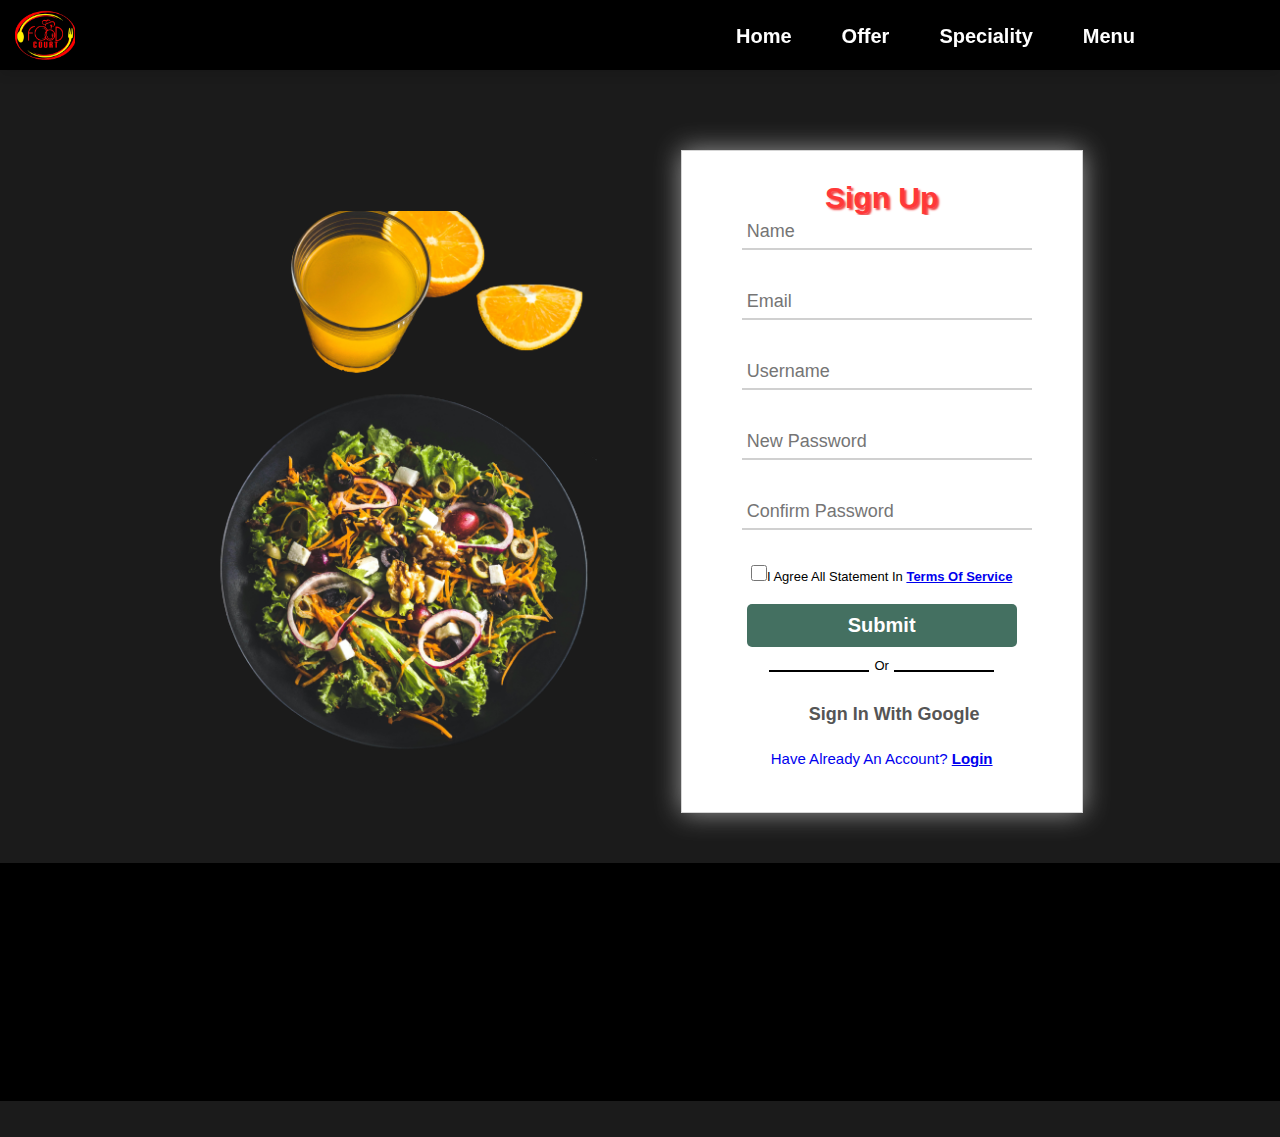
<file: sign Up/index.html>
<!DOCTYPE html>
<html lang="en">
  <head>
    <meta charset="UTF-8" />
    <meta http-equiv="X-UA-Compatible" content="IE=edge" />
    <meta name="viewport" content="width=device-width, initial-scale=1.0" />
    <link href="https://unpkg.com/aos@2.3.1/dist/aos.css" rel="stylesheet" />
    <link rel="stylesheet" type="text/css" href="index.css" />
    <!-- <link rel="stylesheet" href="../style.css" /> -->
    <link
      rel="stylesheet"
      href="https://cdnjs.cloudflare.com/ajax/libs/font-awesome/6.0.0-beta2/css/all.min.css"
      integrity="sha512-YWzhKL2whUzgiheMoBFwW8CKV4qpHQAEuvilg9FAn5VJUDwKZZxkJNuGM4XkWuk94WCrrwslk8yWNGmY1EduTA=="
      crossorigin="anonymous"
      referrerpolicy="no-referrer"
    />
    <script src="https://code.jquery.com/jquery-3.6.0.min.js"></script>
    <script src="https://cdnjs.cloudflare.com/ajax/libs/OwlCarousel2/2.3.4/owl.carousel.min.js"></script>
    <link
      rel="stylesheet"
      href="https://cdnjs.cloudflare.com/ajax/libs/OwlCarousel2/2.3.4/assets/owl.carousel.min.css"
    />
    <title>Sign Up</title>
  </head>
  <body>
    <header>
      <img class="logo" src="../images/logo.png" alt="" />
      <div class="nav-bar">
        <i
          class="fas fa-hamburger"
          onclick="toggleMenu()"
          style="position: absolute; right: 20px; z-index: 10000; top: 20px"
          id="bars"
        ></i>
        <ul id="mobile-nav">
          <li><a href="../index.html">Home</a></li>
          <li><a href="../index.html">Offer</a></li>
          <li><a href="../index.html">Speciality</a></li>
          <li><a href="../cart.html">Menu</a></li>
          <li>
            <!-- <a href="./index.html"><button class="btn-1">SignUp</button></a> -->
          </li>
          <li>
            <a href="../cart.html" class="cart"
              ><i class="fas fa-shopping-cart"></i
            ></a>
          </li>
        </ul>
      </div>
    </header>
    <main>
      <div class="main-wrapper">
        <div class="side-img">
          <img style="width: 400px" src="../images/login-img.png" />
        </div>
        <div class="form-container">
          <div class="form-container-wrapper">
            <form
              name="signup"
              id="form"
              method="post"
              onsubmit="return formValidation()"
            >
              <h1>Sign Up</h1>
              <span>
                <i class="fa-solid fa-user"></i>
                <input type="text" name="fname" placeholder="Name" required />
              </span>
              <span>
                <i class="fa-solid fa-envelope"></i>
                <input
                  type="email"
                  name="femail"
                  placeholder="Email"
                  required
                />
              </span>
              <span>
                <i class="fa-solid fa-user"></i>
                <input
                  type="text"
                  name="username"
                  placeholder="Username"
                  required
                />
              </span>
              <span>
                <i class="fa-solid fa-lock"></i>
                <input
                  type="password"
                  name="fpassword"
                  placeholder="New Password"
                  required
                />
              </span>
              <span>
                <i class="fa-solid fa-lock"></i>
                <input
                  type="password"
                  placeholder="Confirm Password"
                  name="password2"
                  required
                />
              </span>
              <div class="check-box">
                <input
                  type="checkbox"
                  name="checkbox"
                  id="check-box"
                  required
                />I agree all statement in
                <a href="#"><b>Terms of Service</b></a>
              </div>
              <button type="submit" value="Submit" id="submit-form">
                submit
              </button>
              <br />

              <div class="login-with">
                <div class="line-parent">
                  <div class="line"></div>
                  <div style="font-size: 13px">or</div>
                  <div class="line"></div>
                </div>
                <div class="login-with-google">
                  <a href="#">
                    <i class="fa-brands fa-google"></i>
                    <span>Sign in with Google</span>
                  </a>
                </div>
                <div class="already">
                  <a href="./login.html"
                    >Have already an account? <b>Login</b></a
                  >
                </div>
              </div>
            </form>
          </div>
        </div>
      </div>
    </main>
  <footer>
    <div class="footer-box">
      <div class="add">
        <div data-aos="zoom-in-up" data-aos-duration="1000">
          <h3 class="heading-footer">Food-Court</h3>
          <p>Room No. 5, Academic Building,</p>
          <p> Gandhi More</p>
          <p> Delhi, India - 820001</p>
          <h4>Way to Reach Us <i class="fas fa-map-marker-alt"></i></h4>
        </div>
      </div>
      <div data-aos="zoom-in-up" data-aos-duration="1000">
        <div class="Policie">
          <h4>Policies</h4>
          <a href="#">
            <p>Terms & Conditions</p>
          </a>
          <a href="#">
            <p> Privacy Policy</p>
          </a>
          <a href="#">
            <p> Payment Refund Policy</p>
          </a>
        </div>
      </div>
      <div data-aos="zoom-in-up" data-aos-duration="1000">
        <div class="Contact">
          <h4>Contact Us
          </h4>
          <div><a href="#">
              <p><i class="fas fa-envelope"></i> support@gmail.com</p></i>
            </a></div>
          <div>
            <a href="tel:9007006001">
              <p><i class="fas fa-phone-alt"></i> 9007006001</p></i>
            </a>
          </div>
        </div>
      </div>
      <div data-aos="zoom-in-up" data-aos-duration="1000">
        <div class="Social">
          <h4>Write to us at:
          </h4>
          <div><a href="#"><i class="fab fa-linkedin"></i></a>

            <a href="#"><i class="fab fa-instagram"></i></a>

            <a href="#"><i class="fab fa-telegram"></i></a>

            <a href="#"><i class="fab fa-whatsapp"></i></a>
          </div>
        </div>
      </div>
    </div>
  </footer>
    <script src="https://unpkg.com/aos@2.3.1/dist/aos.js"></script>
    <script>
      AOS.init();
    </script>
    <script src="index.js"></script>
  </body>
</html>
</file>
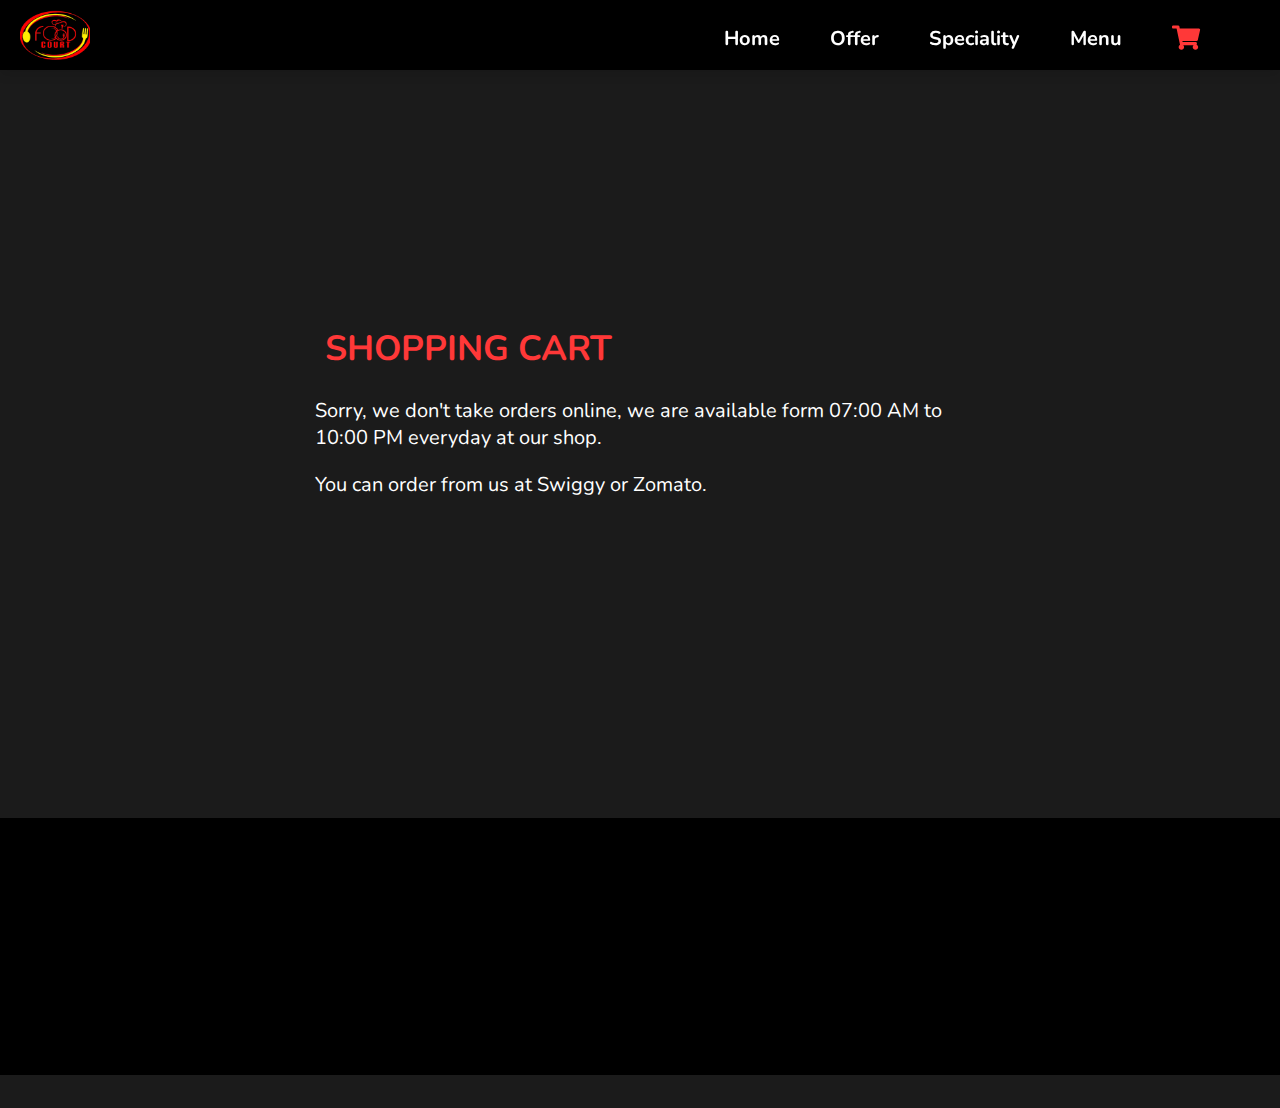
<file: cart.html>
<!DOCTYPE html>
<html lang="en">
  <head>
    <meta charset="UTF-8" />
    <meta http-equiv="X-UA-Compatible" content="IE=edge" />
    <meta name="viewport" content="width=device-width, initial-scale=1.0" />
    <title>Food-Court</title>

    <link href="https://unpkg.com/aos@2.3.1/dist/aos.css" rel="stylesheet" />
    <link
      rel="stylesheet"
      href="https://cdnjs.cloudflare.com/ajax/libs/font-awesome/5.15.3/css/all.min.css"
    />
    <link rel="stylesheet" href="style.css" />
  </head>

  <body>
    <header>
      <img class="logo" src="./images/logo.png" alt="" />
      <div class="nav-bar">
        <i
          class="fas fa-hamburger"
          onclick="toggleMenu()"
          style="position: absolute; right: 20px; z-index: 10000; top: 20px"
          id="bars"
        ></i>
        <ul id="mobile-nav">
          <li><a href="./index.html">Home</a></li>
          <li><a href="./index.html">Offer</a></li>
          <li><a href="./index.html">Speciality</a></li>
          <li><a href="./menu.html">Menu</a></li>
          <!-- <li><a href="./sign Up/index.html"><button class="btn-1">SignUp</button></a></li> -->
          <li>
            <a href="#" class="cart"><i class="fas fa-shopping-cart"></i></a>
          </li>
        </ul>
      </div>
    </header>
    <section>
      <div class="main-cart-wrapper">
        <h3 class="heading"><span>SHOPPING CART</span></h3>
        <div class="para">
          <!-- <p>
            You have no items in your shopping cart
            <a href="./sign Up/login.html">Login </a>
            to view your cart, or click
            <a href="./index.html">here</a>
            to continue shopping.
          </p> -->
          <p>Sorry, we don't take orders online, we are available form 07:00 AM to 10:00 PM everyday at our shop.</p>
          <p>You can order from us at Swiggy or Zomato. </p>
        </div>
      </div>
    </section>
  <footer>
    <div class="footer-box">
      <div class="add">
        <div data-aos="zoom-in-up" data-aos-duration="1000">
          <h3 class="heading-footer">Food-Court</h3>
          <p>Room No. 5, Academic Building,</p>
          <p> Gandhi More</p>
          <p> Delhi, India - 820001</p>
          <h4>Way to Reach Us <i class="fas fa-map-marker-alt"></i></h4>
        </div>
      </div>
      <div data-aos="zoom-in-up" data-aos-duration="1000">
        <div class="Policie">
          <h4>Policies</h4>
          <a href="#">
            <p>Terms & Conditions</p>
          </a>
          <a href="#">
            <p> Privacy Policy</p>
          </a>
          <a href="#">
            <p> Payment Refund Policy</p>
          </a>
        </div>
      </div>
      <div data-aos="zoom-in-up" data-aos-duration="1000">
        <div class="Contact">
          <h4>Contact Us
          </h4>
          <div><a href="#">
              <p><i class="fas fa-envelope"></i> support@gmail.com</p></i>
            </a></div>
          <div>
            <a href="tel:9007006001">
              <p><i class="fas fa-phone-alt"></i> 9007006001</p></i>
            </a>
          </div>
        </div>
      </div>
      <div data-aos="zoom-in-up" data-aos-duration="1000">
        <div class="Social">
          <h4>Write to us at:
          </h4>
          <div><a href="#"><i class="fab fa-linkedin"></i></a>

            <a href="#"><i class="fab fa-instagram"></i></a>

            <a href="#"><i class="fab fa-telegram"></i></a>

            <a href="#"><i class="fab fa-whatsapp"></i></a>
          </div>
        </div>
      </div>
    </div>
  </footer>
    <script src="./index.js"></script>
    <script src="https://unpkg.com/aos@2.3.1/dist/aos.js"></script>
    <script>
      AOS.init();
    </script>
  </body>
</html>
</file>
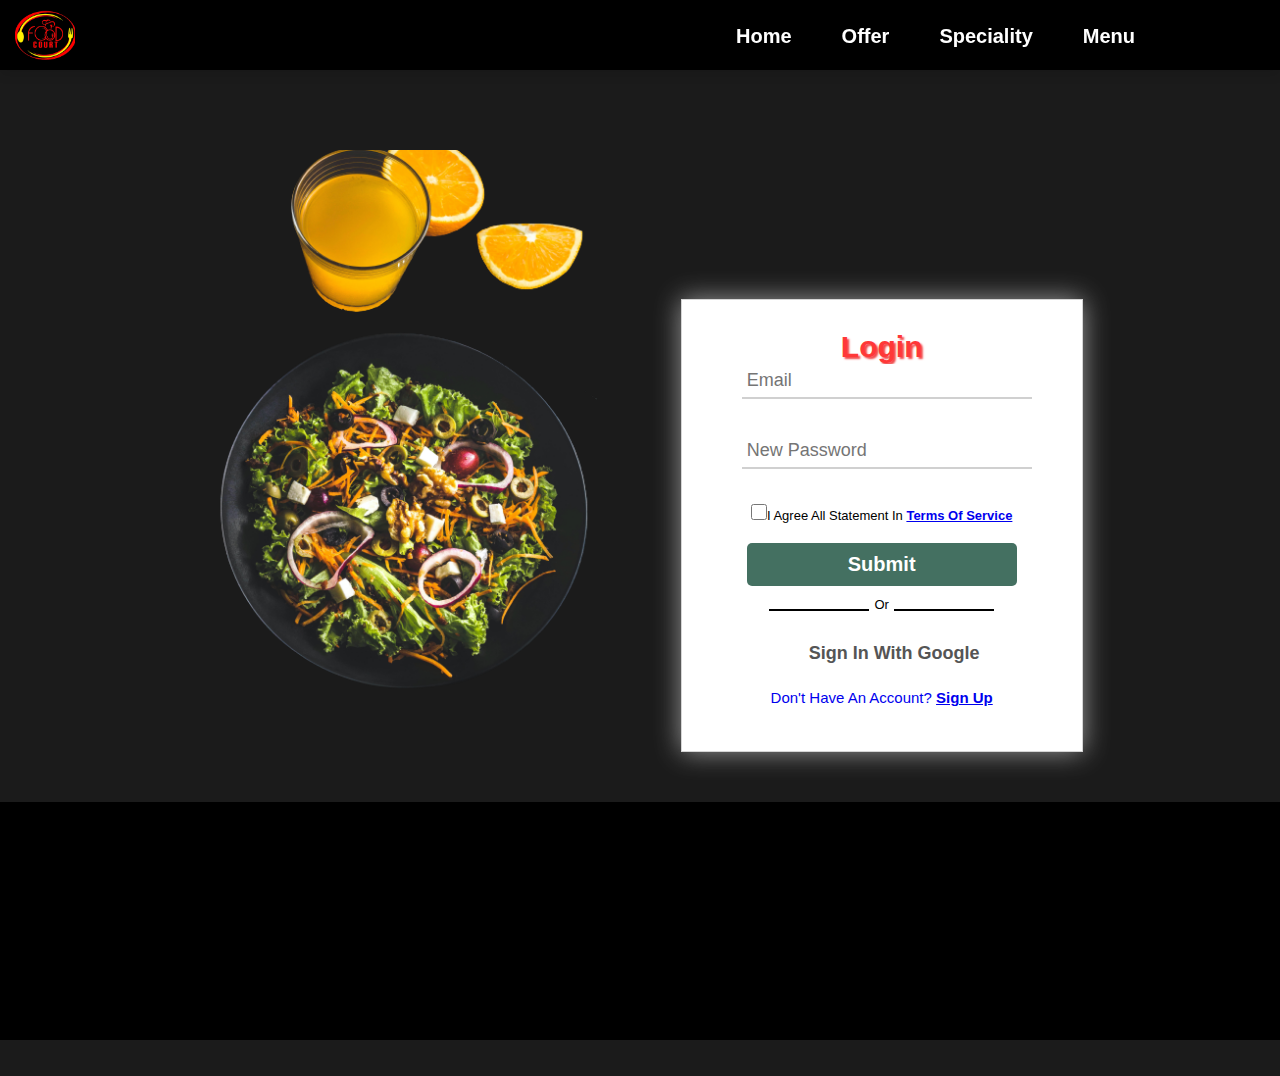
<file: sign Up/login.html>
<!DOCTYPE html>
<html lang="en">
  <head>
    <meta charset="UTF-8" />
    <meta http-equiv="X-UA-Compatible" content="IE=edge" />
    <meta name="viewport" content="width=device-width, initial-scale=1.0" />
    <link href="https://unpkg.com/aos@2.3.1/dist/aos.css" rel="stylesheet" />
    <link rel="stylesheet" type="text/css" href="index.css" />
    <!-- <link rel="stylesheet" href="../style.css" /> -->
    <link
      rel="stylesheet"
      href="https://cdnjs.cloudflare.com/ajax/libs/font-awesome/6.0.0-beta2/css/all.min.css"
      integrity="sha512-YWzhKL2whUzgiheMoBFwW8CKV4qpHQAEuvilg9FAn5VJUDwKZZxkJNuGM4XkWuk94WCrrwslk8yWNGmY1EduTA=="
      crossorigin="anonymous"
      referrerpolicy="no-referrer"
    />
    <script src="https://code.jquery.com/jquery-3.6.0.min.js"></script>
    <script src="https://cdnjs.cloudflare.com/ajax/libs/OwlCarousel2/2.3.4/owl.carousel.min.js"></script>
    <link
      rel="stylesheet"
      href="https://cdnjs.cloudflare.com/ajax/libs/OwlCarousel2/2.3.4/assets/owl.carousel.min.css"
    />
    <title>Sign Up</title>
  </head>
  <body>
    <header>
      <img class="logo" src="../images/logo.png" alt="" />
      <div class="nav-bar">
        <i
          class="fas fa-hamburger"
          onclick="toggleMenu()"
          style="position: absolute; right: 20px; z-index: 10000; top: 20px"
          id="bars"
        ></i>
        <ul id="mobile-nav">
          <li><a href="../index.html">Home</a></li>
          <li><a href="../index.html">Offer</a></li>
          <li><a href="../index.html">Speciality</a></li>
          <li><a href="../cart.html">Menu</a></li>
          <li>
            <!-- <a href="./index.html"><button class="btn-1">SignUp</button></a> -->
          </li>
          <li>
            <a href="../cart.html" class="cart"
              ><i class="fas fa-shopping-cart"></i
            ></a>
          </li>
        </ul>
      </div>
    </header>
    <main>
      <div class="main-wrapper">
        <div class="side-img">
          <img style="width: 400px" src="../images/login-img.png" />
        </div>
        <div class="form-container">
          <div class="form-container-wrapper">
            <form
              name="signup"
              id="form"
              method="post"
              onsubmit="return"
            >
              <h1>Login</h1>

              <span>
                <i class="fa-solid fa-envelope"></i>
                <input
                  type="email"
                  name="femail"
                  placeholder="Email"
                  required
                />
              </span>

              <span>
                <i class="fa-solid fa-lock"></i>
                <input
                  type="password"
                  name="fpassword"
                  placeholder="New Password"
                  required
                />
              </span>

              <div class="check-box">
                <input
                  type="checkbox"
                  name="checkbox"
                  id="check-box"
                  required
                />I agree all statement in
                <a href="#"><b>Terms of Service</b></a>
              </div>
              <button type="submit" value="submit" id="submit-form">
                submit
              </button>
              <br />

              <div class="login-with">
                <div class="line-parent">
                  <div class="line"></div>
                  <div style="font-size: 13px">or</div>
                  <div class="line"></div>
                </div>
                <div class="login-with-google">
                  <a href="#">
                    <i class="fa-brands fa-google"></i>
                    <span>Sign in with Google</span>
                  </a>
                </div>
                <div class="already">
                  <a href="./index.html"
                    >Don't have an account? <b>Sign Up</b></a
                  >
                </div>
              </div>
            </form>
          </div>
        </div>
      </div>
    </main>
  <footer>
    <div class="footer-box">
      <div class="add">
        <div data-aos="zoom-in-up" data-aos-duration="1000">
          <h3 class="heading-footer">Food-Court</h3>
          <p>Room No. 5, Academic Building,</p>
          <p> Gandhi More</p>
          <p> Delhi, India - 820001</p>
          <h4>Way to Reach Us <i class="fas fa-map-marker-alt"></i></h4>
        </div>
      </div>
      <div data-aos="zoom-in-up" data-aos-duration="1000">
        <div class="Policie">
          <h4>Policies</h4>
          <a href="#">
            <p>Terms & Conditions</p>
          </a>
          <a href="#">
            <p> Privacy Policy</p>
          </a>
          <a href="#">
            <p> Payment Refund Policy</p>
          </a>
        </div>
      </div>
      <div data-aos="zoom-in-up" data-aos-duration="1000">
        <div class="Contact">
          <h4>Contact Us
          </h4>
          <div><a href="#">
              <p><i class="fas fa-envelope"></i> support@gmail.com</p></i>
            </a></div>
          <div>
            <a href="tel:9007006001">
              <p><i class="fas fa-phone-alt"></i> 9007006001</p></i>
            </a>
          </div>
        </div>
      </div>
      <div data-aos="zoom-in-up" data-aos-duration="1000">
        <div class="Social">
          <h4>Write to us at:
          </h4>
          <div><a href="#"><i class="fab fa-linkedin"></i></a>

            <a href="#"><i class="fab fa-instagram"></i></a>

            <a href="#"><i class="fab fa-telegram"></i></a>

            <a href="#"><i class="fab fa-whatsapp"></i></a>
          </div>
        </div>
      </div>
    </div>
  </footer>
    <script src="https://unpkg.com/aos@2.3.1/dist/aos.js"></script>
    <script>
      AOS.init();
    </script>
    <script src="index.js"></script>
  </body>
</html>
</file>
<file: sign Up/index.css>
@import url("https://fonts.googleapis.com/css2?family=Poppins&display=swap");
:root {
  --background: #447061;
  --color: #fff;
  font-family: "Poppins", sans-serif;
}
* {
  font-family: "Nunito", sans-serif;
  margin: 0;
  padding: 0;
  box-sizing: border-box;
  outline: none;
  border: none;
  text-decoration: none;
  text-transform: capitalize;
  transition: all 0.2s linear;
}

*::selection {
  background: var(--red);
  color: rgb(253, 253, 253);
}
body {
  background: #1b1b1b;
  margin: 0;
  padding: 0;
}
html {
  font-size: 62.5%;
  overflow-x: hidden;
  scroll-behavior: smooth;
  scroll-padding-top: 6rem;
}
header {
  position: fixed;
  top: 0;
  left: 0;
  right: 0;
  z-index: 1000;
  display: flex;
  align-items: center;
  justify-content: space-between;
  background: rgb(0, 0, 0);
  padding: 0.5rem;
  box-shadow: 0 0.5rem 1rem rgba(0, 0, 0, 0.1);
}

header .logo {
  width: 70px;
  height: 50px;
  padding-left: 1rem;
}
.nav-bar {
  display: flex;
  flex-direction: row;
}
.nav-bar ul {
  list-style: none;
  display: flex;
  padding: 0 10px;
  /* background-color: #333; */
  height: 60px;
  margin: 0;
}
.nav-bar li {
  padding: 10px;
  font-size: 20px;
  color: #d0d0d0;
  padding: 20px;
}
.nav-bar li a {
  display: flex;
  justify-content: center;
  margin-right: 10px;
  font-size: 20px;
  color: white;
  font-weight: bold;
}
.nav-bar ul li a:hover {
  color: #ff3838;
}
button {
  position: relative;
  font-size: 1.7rem;
  padding: 0.5rem 1.9rem;
  border-radius: 0.5rem;
  color: rgb(212, 209, 209);
  font-weight: bold;
  background-color: #e95a5a;
}
.btn-1:hover {
  background-color: #ff3838;
}
#bars {
  display: none;
}
main {
  /* height: calc(100vh - 60px); */
  display: flex;
  align-items: center;
  justify-content: space-evenly;
}
h1 {
  font-size: 30px;
  color: #ff3838;
  font-weight: bold;
  text-shadow: 2px 2px 2px#f14646;
}
.main-wrapper {
  display: flex;
  position: relative;
  top: 50px;
  width: 90%;
  justify-content: space-evenly;
  align-items: flex-end;
  padding: 100px 50px;
  box-sizing: border-box;
}
.side-img img {
  width: 550px;
}
form {
  /* width: 500px; */
  background-color: #fff;
  border: 1px solid #d5d5d5;
  padding: 30px 50px;
  box-sizing: border-box;
  box-shadow: 0px 0px 25px #999;
  display: flex;
  flex-direction: column;
  justify-content: center;
  align-items: center;
}
form span {
  display: flex;
  margin-bottom: 35px;
  align-items: center;
  width: 100%;
}
form span i {
  margin-right: 10px;
  font-size: 20px;
  color: #666;
}
#check-box {
  width: 16px;
  height: 16px;
}
b {
  text-decoration: underline;
}
.check-box {
  margin-bottom: 20px;
  font-size: 13px;
}
input {
  padding: 5px;
  height: 35px;
  width: 100%;
  font-size: 18px;
  border: none;
  border-bottom: 2px solid #d0d0d0;
  outline: none;
}
label {
  font-size: 18px;
  top: 0px;
}
#submit-form {
  background-color: var(--background);
  color: var(--color);
  border: 0;
  padding: 10px;
  box-sizing: content-box;
  font-size: 20px;
  cursor: pointer;
  border-radius: 5px;
  width: 250px;
}
#submit-form:hover {
  background-color: #35584c;
}

.login-with {
  display: flex;
  flex-direction: column;
  justify-content: center;
  align-items: center;
  width: 300px;
  justify-content: space-evenly;
  background-color: #fff;
  margin-bottom: 15px;
  cursor: pointer;
}
.already {
  margin-top: 25px;
  font-size: 15px;
}
.line-parent {
  width: 100%;
  display: flex;
  justify-content: center;
  margin-bottom: 20px;
}
.line {
  width: 100px;
  height: 2px;
  display: flex;
  flex-direction: row;
  background-color: #000;
  margin: 12px 5px;
}
.fa-google {
  font-size: 40px;
}
.fa-google {
  background: conic-gradient(
      from -45deg,
      #ea4335 110deg,
      #4285f4 90deg 180deg,
      #34a853 180deg 270deg,
      #fbbc05 270deg
    )
    73% 55%/150% 150% no-repeat;
  -webkit-background-clip: text;
  background-clip: text;
  color: transparent;
  -webkit-text-fill-color: transparent;
}
.fa-facebook {
  color: #3b5998;
  background-image: linear-gradient(
    to bottom,
    transparent 20%,
    white 20%,
    white 93%,
    transparent 93%
  );
  background-size: 55%;
  background-position: 70% 0;
  background-repeat: no-repeat;
}
.login-with-google a {
  display: flex;
  align-items: center;
}
.login-with-google a span {
  margin-left: 15px;
  font-size: 18px;
  font-weight: bold;
  color: #555;
  margin-bottom: 0;
}
.footer-box {
  display: flex;
  gap: 0px 150px;
  background: rgb(0, 0, 0);
  color: #fff;
  padding: 3rem 0rem;
  margin: auto;
  align-items: center;
  justify-content: center;
  font-size: 20px;
  flex-wrap: wrap;
}
.heading-footer {
  font-size: 35px;
  margin: 10px 0px;
  color: rgb(255, 56, 56);
}
h4 {
  padding: 10px 0px;
}
.footer-box a {
  color: #fff;
  font-size: 18px;
}
i {
  color: #ff3838;
  font-size: 25px;
  margin-right: 10px;
}
i p {
  color: #fff;
  font-size: 18px;
}
@media screen and (max-width: 770px) {
  .side-img img {
    height: 275px;
  }
  #bars {
    display: flex;
  }
  header {
    display: flex;
    flex-direction: column;
    align-items: center;
    justify-content: center;
    background-color: #1b1b1b;
    z-index: 999;
    padding: 30px;
  }
  .nav-bar > ul {
    z-index: 999;
    display: none;
    flex-direction: column;
    align-items: center;
    justify-content: center;
    height: auto;
    position: relative;
    width: 1000px;
    opacity: 0.9;
  }
  form {
    width: 400px;
  }
  .main-wrapper {
    align-items: center;
  }
  .side-img img {
    width: 300px;
    height: auto;
  }
  .footer-box {
    justify-content: left;
    gap: 20px;
    padding: 3rem 1rem;
  }
}

@media screen and (max-width: 600px) {
  #bars {
    display: flex;
  }
  header {
    display: flex;
    flex-direction: column;
    align-items: center;
    justify-content: center;
    background-color: #1b1b1b;
    z-index: 999;
    padding: 30px;
  }
  .nav-bar > ul {
    z-index: 999;
    display: none;
    flex-direction: column;
    align-items: center;
    justify-content: center;
    height: auto;
    position: relative;
    width: 1000px;
    opacity: 0.9;
  }
  .side-img img {
    display: none;
  }
  form {
    width: 320px;
  }
  .main-wrapper {
    align-items: center;
  }
  .footer-box {
    justify-content: left;
    gap: 5px;
    padding: 3rem 1rem;
  }
}
</file>
<file: style.css>
@import url("https://fonts.googleapis.com/css2?family=Nunito:wght@200;300;400;600;700&display=swap");

:root {
  --red: #ff3838;
}

* {
  font-family: "Nunito", sans-serif;
  margin: 0;
  padding: 0;
  box-sizing: border-box;
  outline: none;
  border: none;
  text-decoration: none;
  /* text-transform: capitalize; */
  transition: all 0.2s linear;
}

*::selection {
  background: var(--red);
  color: rgb(253, 253, 253);
}

html {
  font-size: 62.5%;
  overflow-x: hidden;
  scroll-behavior: smooth;
  scroll-padding-top: 6rem;
}

body {
  background: #1b1b1b;
  color: rgb(255, 255, 255);
}

header {
  position: fixed;
  top: 0;
  left: 0;
  right: 0;
  height: 70px;
  z-index: 1000;
  display: flex;
  align-items: center;
  justify-content: space-between;
  background: rgb(0, 0, 0);
  padding: 2rem;
  box-shadow: 0 0.5rem 1rem rgba(0, 0, 0, 0.1);
}

header .logo {
  width: 70px;
  height: 50px;
}

header .logo i {
  padding-right: 0.5rem;
  color: #ff3838;
}
/* 

*/
.nav-bar {
  display: flex;
  flex-direction: row;
}
.nav-bar ul {
  list-style: none;
  display: flex;
  padding: 0 10px;
  height: 60px;
  margin: 0;
}
.nav-bar li {
  padding: 10px;
  font-size: 20px;
  color: #d0d0d0;
  padding: 20px;
}
.nav-bar li a {
  display: flex;
  justify-content: center;
  margin-right: 10px;
  font-size: 20px;
  color: white;
  font-weight: bold;
}
.nav-bar ul li a:hover {
  color: #ff3838;
}
#bars {
  display: none;
}

.cart {
  padding-right: 1rem;
  color: #ff3838;
}
.cart:hover {
  color: rgba(230, 220, 220, 0.959) !important;
}
button {
  position: relative;
  font-size: 1.7rem;
  padding: 0.5rem 1.9rem;
  border-radius: 0.5rem;
  color: rgb(212, 209, 209);
  font-weight: bold;
  background-color: #e95a5a;
}
.btn-1:hover {
  background-color: #ff3838;
}
.home {
  display: flex;
  flex-wrap: wrap;
  gap: 1.5rem;
  min-height: 100vh;
  align-items: center;
  padding: 20rem;
  color: white;
}

.home .content {
  flex: 1 1 40rem;
  padding-top: 6.5rem;
}

.home .image {
  flex: 1 1 40rem;
}

.home .image img {
  width: 100%;
  padding: 1rem;
}
.home .content h3 {
  font-size: 5rem;
  color: #ff3838;
}

.home .content p {
  font-size: 1.7rem;
  padding: 1rem 0;
  margin-bottom: 20px;
}
.btn {
  display: inline-block;
  padding: 0.8rem 3rem;
  border: 0.2rem solid var(--red);
  color: #ff3838;
  cursor: pointer;
  font-size: 1.7rem;
  border-radius: 0.5rem;
  position: relative;
  overflow: hidden;
  z-index: 0;
  margin-top: 1rem;
}
.btn::before {
  content: "";
  position: absolute;
  top: 0;
  right: 0;
  width: 0%;
  height: 100%;
  background: var(--red);
  transition: 0.3s linear;
  z-index: -1;
}
.btn:hover::before {
  width: 100%;
  left: 0;
}

.btn:hover {
  color: #fff;
}

.heading {
  text-align: center;
  padding: 15px;
  font-size: 40px;
  color: rgb(246, 238, 238);
}
.text-slider-items {
  display: none;
}
span {
  color: #ff3838;
}
/*  */
/*  */
.offer-cointainer {
  padding: 5rem 20rem;
  display: flex;
  flex-wrap: wrap;
  flex-direction: row;
}
.offer-card {
  display: flex;
  background-color: rgb(51, 51, 51);
  flex-direction: column;
  align-items: center;
  justify-content: center;
  box-shadow: rgb(0 0 0 / 30%) 1rem 1rem 1rem 1rem;
}
.image-1 {
  width: 350px;
  height: 336px;
}
h5 {
  color: #ff3838;
  font-size: 30px;
  font-weight: bold;
}

.offer-card p {
  padding: 12px;
  width: 350px;
  height: auto;
  font-size: 20px;
  text-align: center;
}
.heading-1 {
  text-align: center;
  font-size: 40px;
}
/*  */

/*  */
.main-card-container {
  display: flex;
  flex-direction: column;
}
.card-container-1,
.card-container-2 {
  display: flex;
  flex-wrap: wrap;
  justify-content: center;
  align-items: center;
  gap:1rem;
}
.card {
  display: flex;
  flex-direction: column;
  align-items: center;
  justify-content: center;
  margin: 20px;
  padding: 1rem;
  background-color: rgb(184, 183, 183);
  color: black;
  border-radius: 5px;
  box-shadow: 10px 10px 10px black;
  gap:1rem;
}
.parent-1 {
  display: flex;
  flex-direction: row;
}
.card-down {
  display: flex;
  flex-direction: row;
}

.contents {
  display: flex;
  flex-direction: column;
  align-items: center;
  font-size: 2rem;
  height: 300px;
  width: 356px;
  margin: 10px 0px;
  text-align: center;
}
.content-down {
  margin: 0px 10px;
}
.contents h3 {
  margin: 1rem;
}
.popular-card {
  display: flex;
  flex-direction: column;
  justify-content: center;
  align-items: center;
  border: 0.1px solid white;
  margin: 20px;
  padding: 1rem;
}

.image-1 {
  display: flex;
  height: 300px;
  width: 356px;
}
.image-2 {
  display: flex;
  height: 320px;
  width: 356px;
}

/*  */
/*  */

.review .box-container {
  display: flex;
  flex-wrap: wrap;
}

.review .box-container .boxs {
  text-align: center;
  padding: 2rem;
  box-shadow: 0 0.5rem 1rem rgba(0, 0, 0, 0.3);
  border-radius: 0.5rem;
  flex: 1 1 30rem;
  background: #333;
  margin: 8rem 3rem;
}

.review .box-container .boxs img {
  height: 12rem;
  width: 12rem;
  border-radius: 50%;
  border: 1rem solid #e95a5a;
  margin-top: -8rem;
  object-fit: cover;
}

.review .box-container .boxs h3 {
  font-size: 2.5rem;
  color: #e95a5a;
  padding: 0.5rem 0;
}

.review .box-container .boxs .stars i {
  font-size: 2rem;
  color: #e95a5a;
  padding: 0.5rem 0;
}

.review .box-container .boxs p {
  font-size: 1.5rem;
  color: #eee;
  padding: 1rem 0;
}
.footer-box {
  display: flex;
  gap: 0px 150px;
  background: rgb(0, 0, 0);
  padding: 3rem 0rem;
  margin: auto;
  align-items: center;
  justify-content: center;
  font-size: 20px;
  flex-wrap: wrap;
}
.heading-footer {
  font-size: 35px;
  margin: 10px 0px;
  color: rgb(255, 56, 56);
}
h4 {
  padding: 10px 0px;
}
.footer-box a {
  color: #fff;
  font-size: 18px;
}
i {
  color: #ff3838;
  font-size: 25px;
  margin-right: 10px;
}
i p {
  color: #fff;
  font-size: 18px;
}
.order-card {
  background-repeat: no-repeat;
  width: 100%;
  height: 100%;
}
.menu-img {
  background-repeat: no-repeat;
  width: 100%;
  height: 100%;
}
.main-cart-wrapper {
  display: flex;
  flex-direction: column;
  padding: 31rem;
}
.main-cart-wrapper h3 {
  display: flex;
  font-size: 35px;
  color: rgb(255, 56, 56);
}
.para {
  display: flex;
  flex-direction: column;
  margin-left: 2px;
}
.para p {
  font-size: 20px;
  margin: 1rem 3px;
}
.para a {
  color: rgb(255, 56, 56);
  text-decoration: underline;
}
.para a:hover {
  color: #e95a5a;
}

/* Menu card */
.menu-section {
  padding: 100px;
}
.wrapper {
  width: 100%;
  display: flex;
  flex-direction: row;
}
.wrapper .carousel {
  max-width: 1200px;
  margin: auto;
  padding: 0 30px;
}

.menu-card {
  padding: 100px;
  display: flex;
  align-items: center;
  justify-content: center;
}
.inner-box {
  display: flex;
  flex-direction: row;
}
.box-container {
  flex-wrap: wrap;
  gap: 1.5rem;
}

.box-container .box {
  margin: 1rem;
  height: 25rem;
  flex: 1 1 30rem;
  border: 0.5rem solid #fff;
  box-shadow: 0 0.5rem 1rem rgba(0, 0, 0, 0.1);
  border-radius: 0.5rem;
  position: relative;
  overflow: hidden;
}

.box-container .box img {
  height: 100%;
  width: 100%;
  object-fit: cover;
}

.box-container .box .content {
  position: absolute;
  top: -100%;
  padding-top: 2.5rem;
  left: 0;
  height: 100%;
  width: 100%;
  background: rgba(255, 255, 255, 0.9);

  text-align: center;
}

.box-container .box .content h3 {
  font-size: 2.5rem;
  color: #333;
}

.box-container .box .content p {
  font-size: 1.5rem;
  color: #666;
  padding: 1rem 0;
}

.box-container .box:hover .content {
  top: 0;
}
.buttons {
  display: flex;
  justify-content: center;
  gap: 0.5rem;
}

/* 
 */

@media (min-width: 769px) and (max-width: 1110px) {
  header .logo {
    position: relative;
    left: 20px;
  }
  .nav-bar {
    position: relative;
    right: 13px;
  }
  .home {
    padding: 15rem 10rem 6rem;
  }
  .home .image img {
    width: 93%;
  }
  .offer-cointainer {
    padding: 5rem 0.2rem;
    justify-content: center;
  }
  .card {
    margin: 2px;
    padding: 4px;
  }
  .footer-box {
    padding: 1rem 0rem;
    gap: 0px 70px;
  }
  .footer-box p {
    font-size: 15px;
  }
  .menu-card {
    padding: 0px;
  }
  .box-container .box .content {
    padding: 0px;
  }
  .main-cart-wrapper {
    padding: 31rem 5rem;
  }
}
/* Tablet */
@media (min-width: 422px) and (max-width: 768px) {
  header .logo {
    position: relative;
    left: 20px;
  }
  .fa-bars {
    color: #fff;
    font-size: 24px;
    margin-right: 20px;
  }
  #bars {
    display: flex;
  }
  header {
    display: flex;
    flex-direction: column;
    align-items: center;
    justify-content: center;
    background-color: #1b1b1b;
    z-index: 999;
    padding: 30px;
  }
  .nav-bar > ul {
    background-color: #000;
    z-index: 999;
    display: none;
    flex-direction: column;
    align-items: center;
    justify-content: center;
    height: auto;
    position: relative;
    top: 154px;
    width: 1000px;
    opacity: 0.9;
  }

  .home {
    padding: 10rem 3.5rem;
  }
  .home .image img {
    width: 93%;
  }
  .offer-cointainer {
    justify-content: center;
  }
  .card {
    padding: 4px;
  }
  .parent-1 {
    flex-direction: column;
  }
  .footer-box {
    padding-bottom: 4rem;
    /* justify-content: left; */
    gap: 20px;
    display: flex;
    flex-wrap: wrap;
  }
  .review .box-container .box {
    margin: 8rem 1rem;
  }
  .inner-box {
    flex-direction: column;
  }
  .menu-section {
    padding: 100px 0px 0px 0px;
  }
  .menu-card {
    padding: 0px;
  }
  .main-cart-wrapper {
    padding: 17rem 5rem 46rem;
  }
}
/* M-moblie */
@media (min-width: 322px) and (max-width: 422px) {
  header .logo {
    position: relative;
    left: 20px;
  }
  html {
    overflow-x: hidden;
  }
  .fa-bars {
    color: #fff;
    font-size: 24px;
    margin-right: 20px;
  }
  #bars {
    display: flex;
  }
  header {
    display: flex;
    flex-direction: column;
    align-items: center;
    justify-content: center;
    background-color: #1b1b1b;
    z-index: 999;
    padding: 30px;
  }
  .nav-bar > ul {
    background-color: #000;
    z-index: 999;
    display: none;
    flex-direction: column;
    align-items: center;
    justify-content: center;
    height: auto;
    position: relative;
    top: 154px;
    width: 1000px;
    opacity: 0.9;
  }
  .home {
    padding: 5rem 3.5rem;
    margin: 0px;
  }
  .home .image img {
    width: 93%;
  }
  .offer-cointainer {
    padding: 5rem 7.5rem;
    justify-content: center;
  }
  .card {
    margin: 1rem 0rem;
    padding: 4px;
  }
  .parent-1 {
    flex-direction: column;
  }
  .footer-box {
    padding: 5rem;
    justify-content: left;
  }
  .review .box-container .box {
    margin: 6rem 0rem 4rem 0rem;
  }
  .inner-box {
    flex-direction: column;
  }
  .menu-section {
    padding: 100px 0px 0px 0px;
  }
  .menu-card {
    padding: 0px;
  }
  .main-cart-wrapper {
    padding: 17rem 1rem 46rem;
  }
}
/* S-Mobile */
@media (max-width: 320px) {
  header .logo {
    position: relative;
    left: 20px;
  }
  html {
    width: 372px;
    overflow-x: hidden;
  }
  .fa-bars {
    color: #fff;
    font-size: 24px;
    margin-right: 20px;
  }
  #bars {
    display: flex;
  }
  header {
    display: flex;
    flex-direction: column;
    align-items: center;
    justify-content: center;
    background-color: #1b1b1b;
    z-index: 999;
    padding: 30px;
  }
  .nav-bar > ul {
    background-color: #000;
    z-index: 999;
    display: none;
    flex-direction: column;
    align-items: center;
    justify-content: center;
    height: auto;
    position: relative;
    top: 154px;
    width: 1000px;
    opacity: 0.9;
  }
  .home {
    padding: 5rem 3.5rem;
    margin: 0px;
  }
  .home .image img {
    width: 93%;
  }
  .image-1 {
    width: 305px;
    margin: auto;
  }
  .image-2 {
    width: 305px;
    margin: auto;
  }
  .offer-card p {
    width: 315px;
  }
  .contents {
    width: 320px;
  }
  .offer-cointainer {
    margin: auto;
    padding: 5rem 7.5rem;
    justify-content: center;
    width: 315px;
  }
  .card {
    width: 315px;
    padding: 4px;
    margin: 0px;
  }
  .parent-1 {
    flex-direction: column;
  }
  .footer-box {
    padding: 4rem;
    justify-content: left;
  }
  p {
    margin: 0px;
  }
  h1 {
    padding: 0px;
    width: 320px;
    margin-right: 0px;
  }
  .inner-box {
    flex-direction: column;
  }
  .menu-section {
    padding: 100px 0px 0px 0px;
  }
  .menu-card {
    padding: 0px;
  }
  .main-cart-wrapper {
    padding: 17rem 1rem 46rem;
  }
}
</file>
